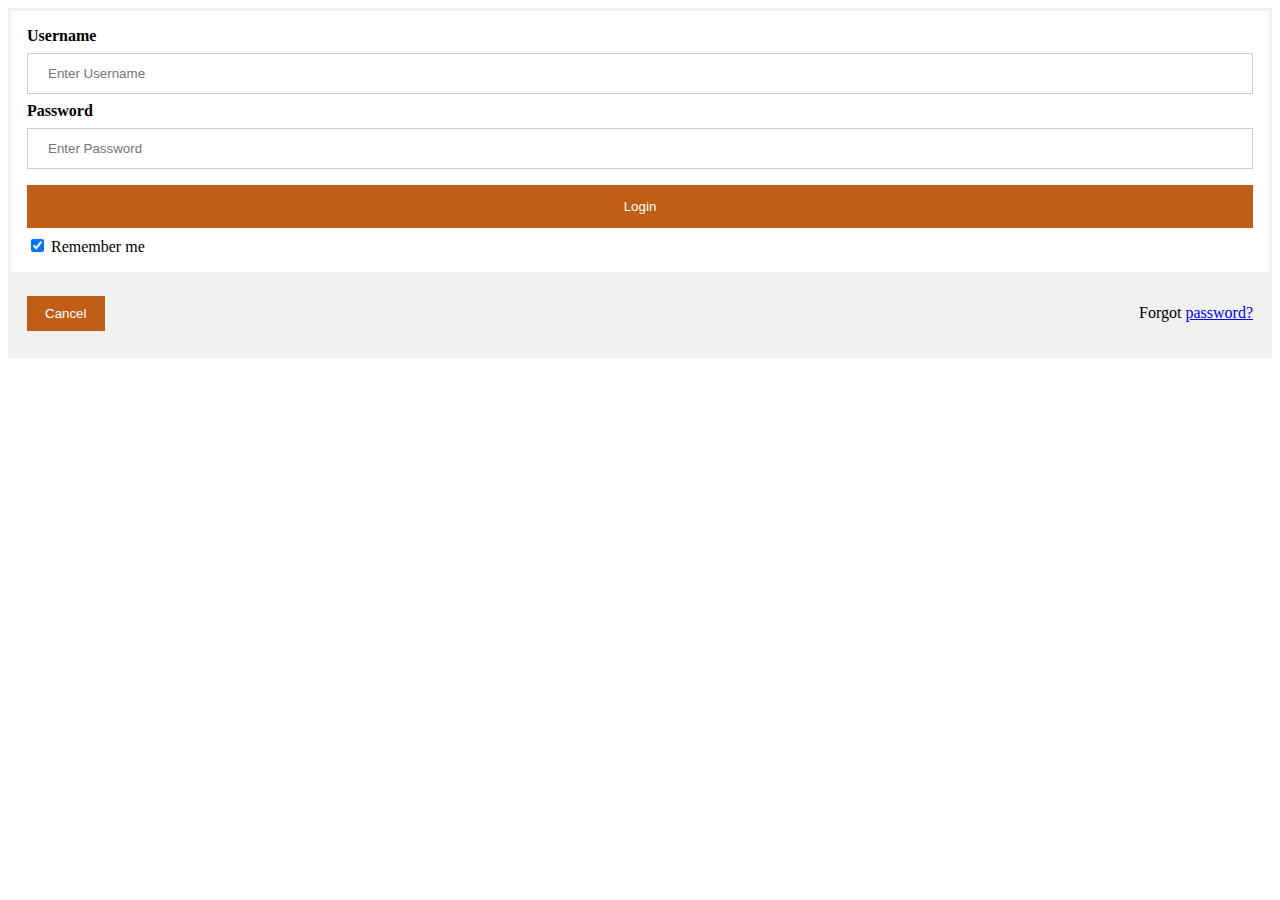
<file: login/login.html>
<!DOCTYPE html>
<html lang="en">
<head>
    <meta charset="UTF-8">
    <meta http-equiv="X-UA-Compatible" content="IE=edge">
    <meta name="viewport" content="width=device-width, initial-scale=1.0">
    <title>Document</title>
    <link rel="stylesheet" href="/login/longin.css">
</head>
<body>
    <form action="action_page.php" method="post">
        
      
        <div class="container">
          <label for="uname"><b>Username</b></label>
          <input type="text" placeholder="Enter Username" name="uname" required>
      
          <label for="psw"><b>Password</b></label>
          <input type="password" placeholder="Enter Password" name="psw" required>
      
          <button type="submit">Login</button>
          <label>
            <input type="checkbox" checked="checked" name="remember"> Remember me
          </label>
        </div>
      
        <div class="container" style="background-color:#f1f1f1">
          <button type="button" class="cancelbtn"><a href="/homepage.html"> Cancel</a></button>
          <span class="psw">Forgot <a href="#">password?</a></span>
        </div>
      </form>
</body>
</html>
</file>
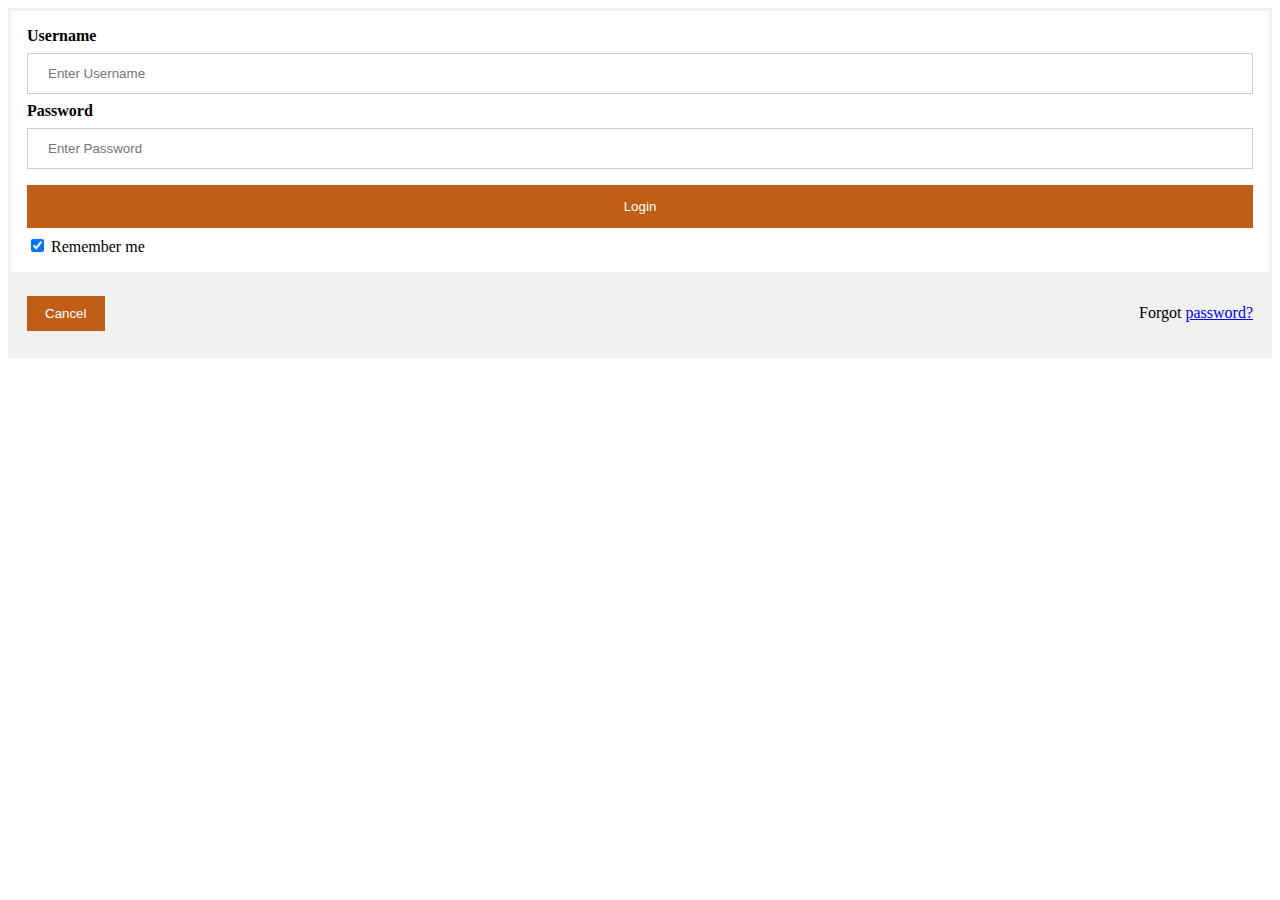
<file: Pages/login/login.html>
<!DOCTYPE html>
<html lang="en">
<head>
    <meta charset="UTF-8">
    <meta http-equiv="X-UA-Compatible" content="IE=edge">
    <meta name="viewport" content="width=device-width, initial-scale=1.0">
    <title>Document</title>
    <link rel="stylesheet" href="/Pages/login/longin.css">
</head>
<body>
    <form action="action_page.php" method="post">
        
      
        <div class="container">
          <label for="uname"><b>Username</b></label>
          <input type="text" placeholder="Enter Username" name="uname" required>
      
          <label for="psw"><b>Password</b></label>
          <input type="password" placeholder="Enter Password" name="psw" required>
      
          <button type="submit">Login</button>
          <label>
            <input type="checkbox" checked="checked" name="remember"> Remember me
          </label>
        </div>
      
        <div class="container" style="background-color:#f1f1f1">
          <button type="button" class="cancelbtn"><a href="/index.html"> Cancel</a></button>
          <span class="psw">Forgot <a href="#">password?</a></span>
        </div>
      </form>
</body>
</html>
</file>
<file: login/longin.css>
form {
    border: 3px solid #f1f1f1;
  }
  

  input[type=text], input[type=password] {
    width: 100%;
    padding: 12px 20px;
    margin: 8px 0;
    display: inline-block;
    border: 1px solid #ccc;
    box-sizing: border-box;
  }
  
  button {
        background-color: rgb(192, 94, 24);
    color: white;
    padding: 14px 20px;
    margin: 8px 0;
    border: none;
    cursor: pointer;
    width: 100%;
  }
  
 
  button:hover {
    opacity: 0.8;
  }
 
  .cancelbtn {
    width: auto;
    padding: 10px 18px;
    background-color:rgb(192, 94, 24);
  }
  .cancelbtn a {
      text-decoration: none;
      color: white;
  }

  .imgcontainer {
    text-align: center;
    margin: 24px 0 12px 0;
  }
  

 
  .container {
    padding: 16px;
  }
  

  span.psw {
    float: right;
    padding-top: 16px;
  }
  
 
  @media screen and (max-width: 300px) {
    span.psw {
      display: block;
      float: none;
    }
    .cancelbtn {
      width: 100%;
    }
  }
</file>
<file: Pages/login/longin.css>
form {
    border: 3px solid #f1f1f1;
  }
  

  input[type=text], input[type=password] {
    width: 100%;
    padding: 12px 20px;
    margin: 8px 0;
    display: inline-block;
    border: 1px solid #ccc;
    box-sizing: border-box;
  }
  
  button {
        background-color: rgb(192, 94, 24);
    color: white;
    padding: 14px 20px;
    margin: 8px 0;
    border: none;
    cursor: pointer;
    width: 100%;
  }
  
 
  button:hover {
    opacity: 0.8;
  }
 
  .cancelbtn {
    width: auto;
    padding: 10px 18px;
    background-color:rgb(192, 94, 24);
  }
  .cancelbtn a {
      text-decoration: none;
      color: white;
  }

  .imgcontainer {
    text-align: center;
    margin: 24px 0 12px 0;
  }
  

 
  .container {
    padding: 16px;
  }
  

  span.psw {
    float: right;
    padding-top: 16px;
  }
  
 
  @media screen and (max-width: 300px) {
    span.psw {
      display: block;
      float: none;
    }
    .cancelbtn {
      width: 100%;
    }
  }
</file>
